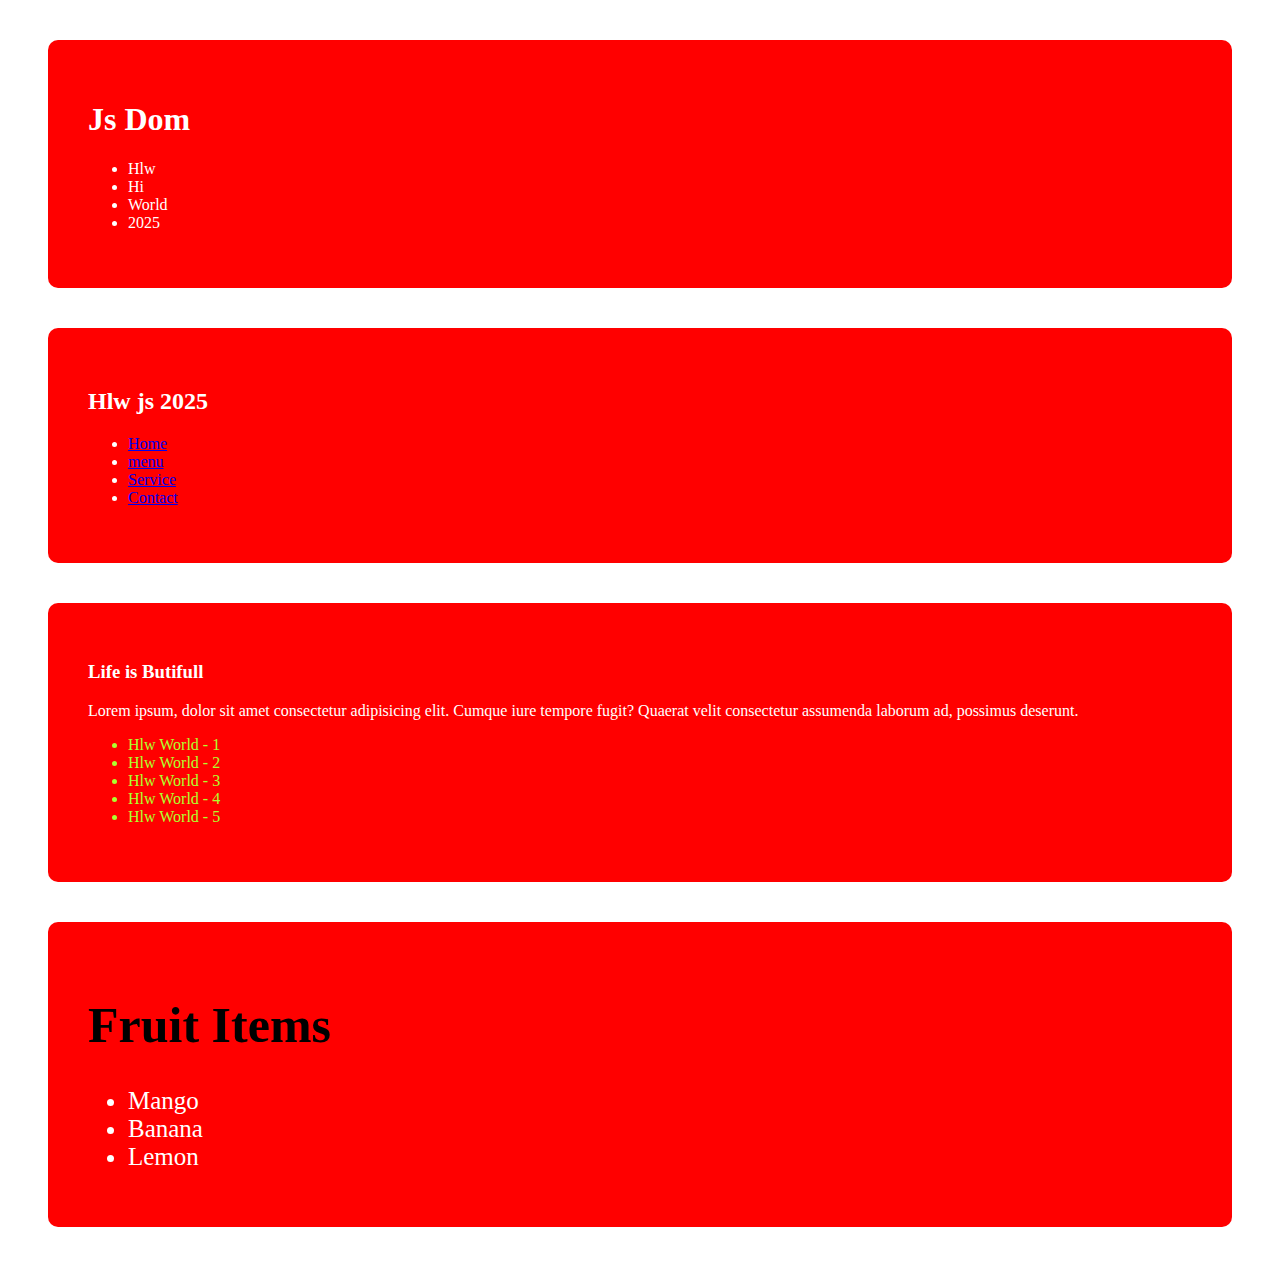
<file: index.html>
<!DOCTYPE html>
<html lang="en">
<head>
    <meta charset="UTF-8">
    <meta name="viewport" content="width=device-width, initial-scale=1.0">
    <title>Js Dom</title>
    <link rel="stylesheet" href="styles/style.css">
</head>
<body>
    
    <header id="header">

        <section>
            <h1>Js Dom</h1>
            <ul>
                <li>Hlw</li>
                <li>Hi</li>
                <li>World</li>
                <li>2025</li>
            </ul>
        </section>

        <section>
            <h2 id="welcome">Welcome 2025</h2>
            <ul>
                <li><a href="#" class="menu-list">Home</a></li>
                <li><a href="#" class="menu-list">menu</a></li>
                <li><a href="#" class="menu-list">Service</a></li>
                <li><a href="#" class="menu-list">Contact</a></li>
            </ul>
        </section>

        <section class="list-section">
            <h3>Life is Butifull</h3>
            <p>Lorem ipsum, dolor sit amet consectetur adipisicing elit. Cumque iure tempore fugit? Quaerat velit consectetur assumenda laborum ad, possimus deserunt.</p>

            <ul class="green">
                <li class="list">Hlw World - 1</li>
                <li class="list">Hlw World - 2</li>
                <li class="list">Hlw World - 3</li>
                <li class="list">Hlw World - 4</li>
                <li class="list">Hlw World - 5</li>
            </ul>
        </section>

        <!-- <section></section> -->

    </header>
    <main></main>
    <footer></footer>

    <script src="script/newSec.js"></script>
    <script src="script/dom.js"></script>
</body>
</html>
</file>
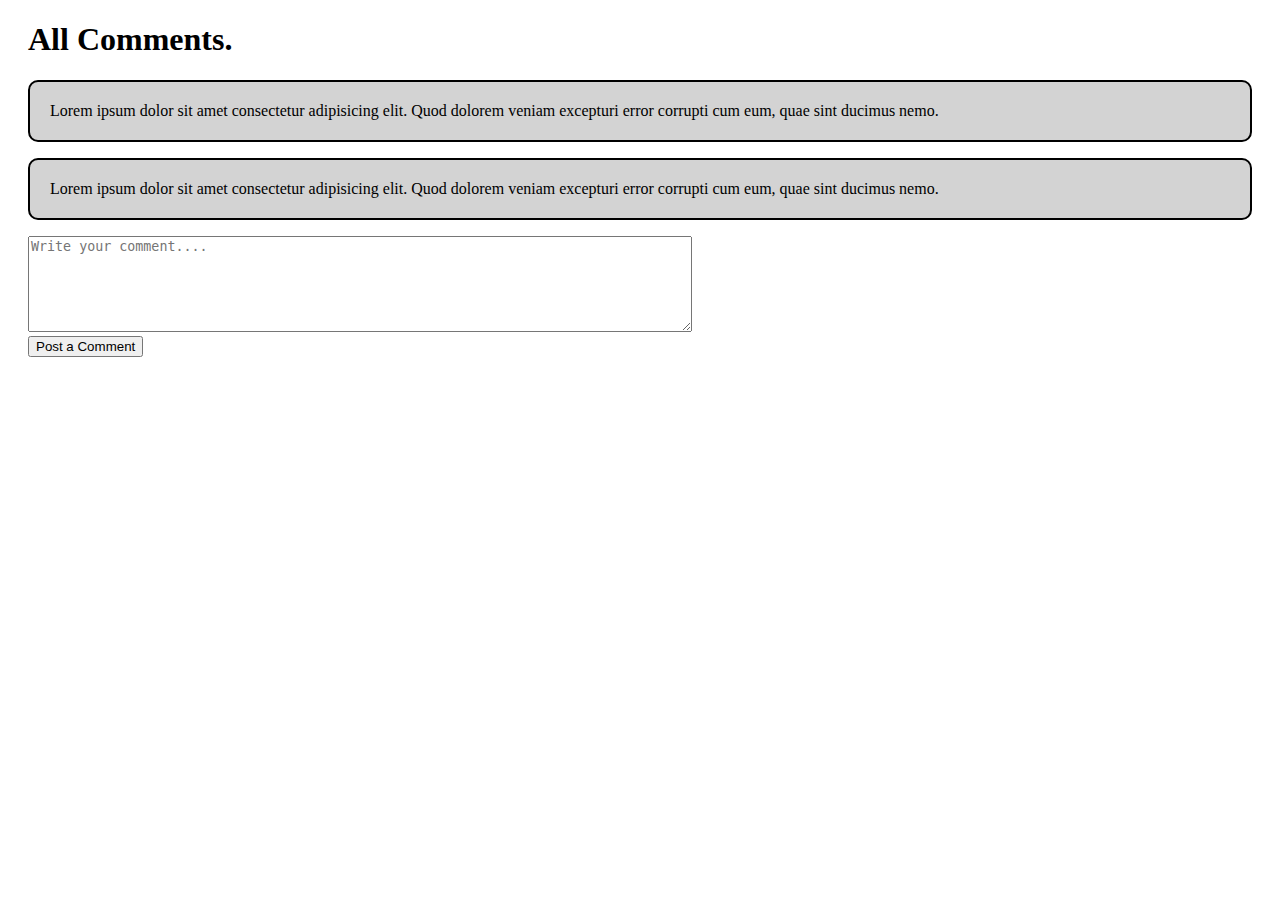
<file: comment.html>
<!DOCTYPE html>
<html lang="en">
<head>
    <meta charset="UTF-8">
    <meta name="viewport" content="width=device-width, initial-scale=1.0">
    <title>Comments</title>
    <style>
        .comment{
            border: 2px solid black;
            padding: 20px;
            background: lightgray;
            border-radius: 10px;
        }
    </style>
</head>
<body>
    <section style="margin: 20px;">
        <h1>All Comments.</h1>
        <div id="Comments-container">
            <p class="comment">Lorem ipsum dolor sit amet consectetur adipisicing elit. Quod dolorem veniam excepturi error corrupti cum eum, quae sint ducimus nemo.</p>
            
            <p class="comment">Lorem ipsum dolor sit amet consectetur adipisicing elit. Quod dolorem veniam excepturi error corrupti cum eum, quae sint ducimus nemo.</p>
        </div>
        <textarea name="" id="comment-box" cols="80" rows="6" placeholder="Write your comment...."></textarea><br>
        <button id="comment-btn">Post a Comment</button>
    </section>

    <script src="script/comment.js"></script>
</body>
</html>
</file>
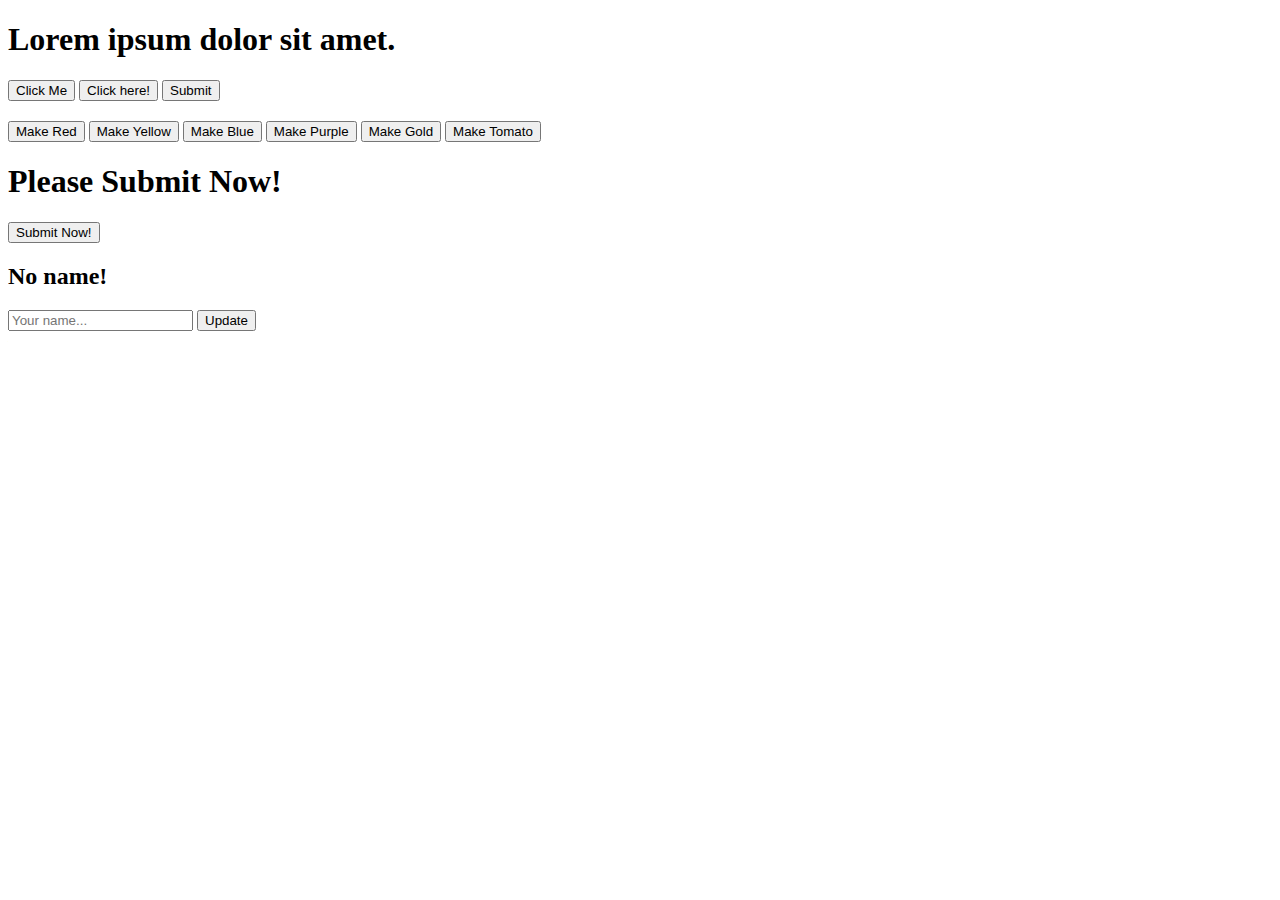
<file: event.html>
<!DOCTYPE html>
<html lang="en">
<head>
    <meta charset="UTF-8">
    <meta name="viewport" content="width=device-width, initial-scale=1.0">
    <title>Js Event</title>
</head>
<body>
    <h1>Lorem ipsum dolor sit amet.</h1>
    <section>
        <button onclick="console.log('clicked');">Click Me</button>
        <button onclick="console.log('50')">Click here!</button>
        <button onclick="console.log('Submitted')">Submit</button>
    </section>

    <section style="margin-top: 20px;">
        <button onclick="makeRed()">Make Red</button>
        <button onclick="makeYellow()">Make Yellow</button>
        <button id="make-blue">Make Blue</button>
        <button id="make-purple">Make Purple</button>
        <button id="make-gold">Make Gold</button>
        <button id="make-tomato">Make Tomato</button>
    </section>

    <section>
        <h1 id="before-submit">Please Submit Now!</h1>
        <h1 id="after-submit">Thanks! For Submitting (:</h1>
        <button id="submit-btn">Submit Now!</button>
    </section>

    <section>
        <h2 id="updated-value">No name!</h2>
        <input id="user-name" type="text" placeholder="Your name...">
        <button id="update-btn">Update</button>
    </section>

    <script src="script/event.js"></script>
</body>
</html>
</file>
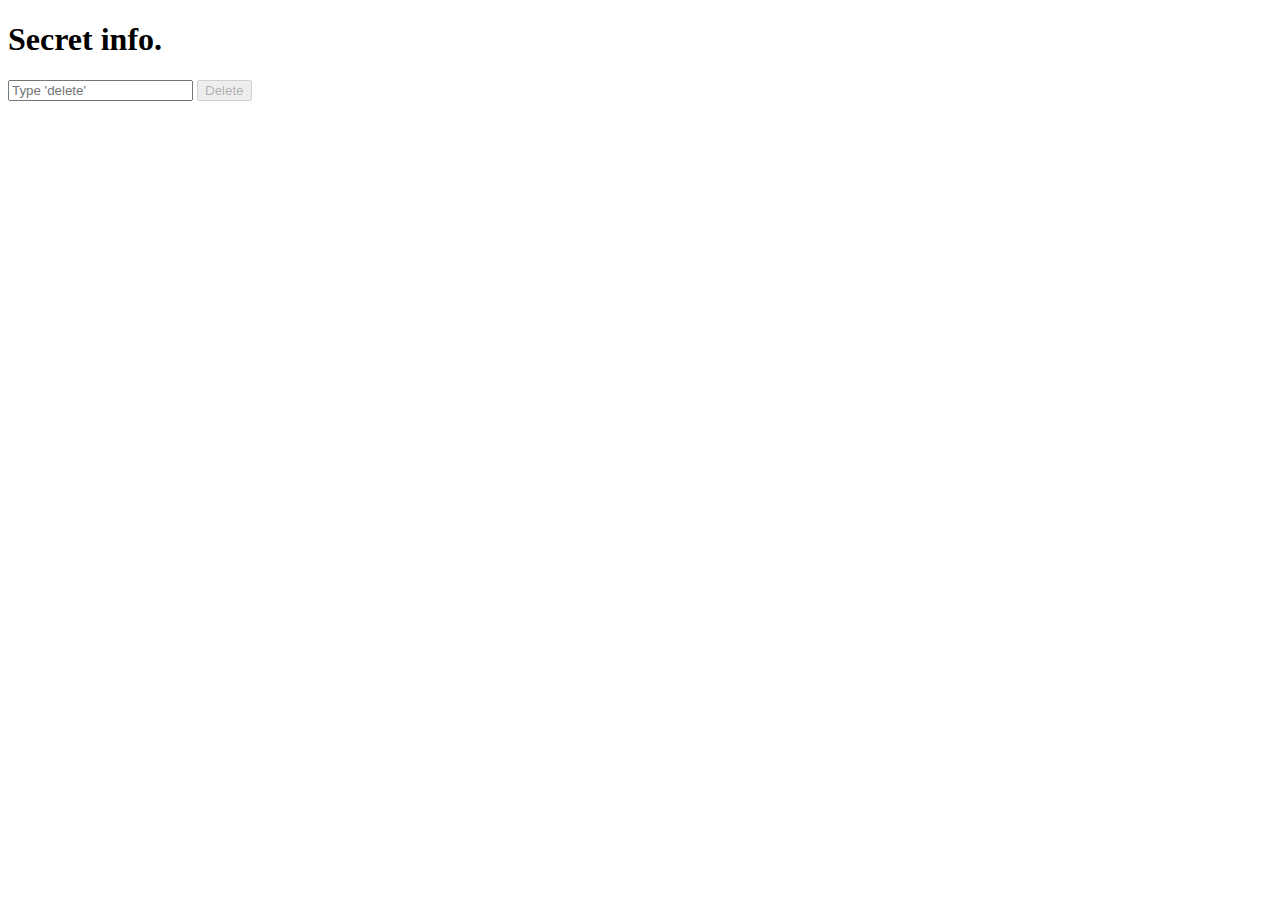
<file: github-delete-conf.html>
<!DOCTYPE html>
<html lang="en">
<head>
    <meta charset="UTF-8">
    <meta name="viewport" content="width=device-width, initial-scale=1.0">
    <title>github-delete-confirmation</title>
</head>
<body>
    <h1>Secret info.</h1>
    <input id="text-input" type="text" placeholder="Type 'delete'">
    <button id="delete-btn" disabled>Delete</button>
    <p id="suc-msg" style="color: red; display: none;">Delete Successful!</p>
    <script src="script/github-delete-conf.js"></script>
</body>
</html>
</file>
<file: styles/style.css>
.green{
    color: greenyellow;
}
.white{
    color: aliceblue;
}
</file>
